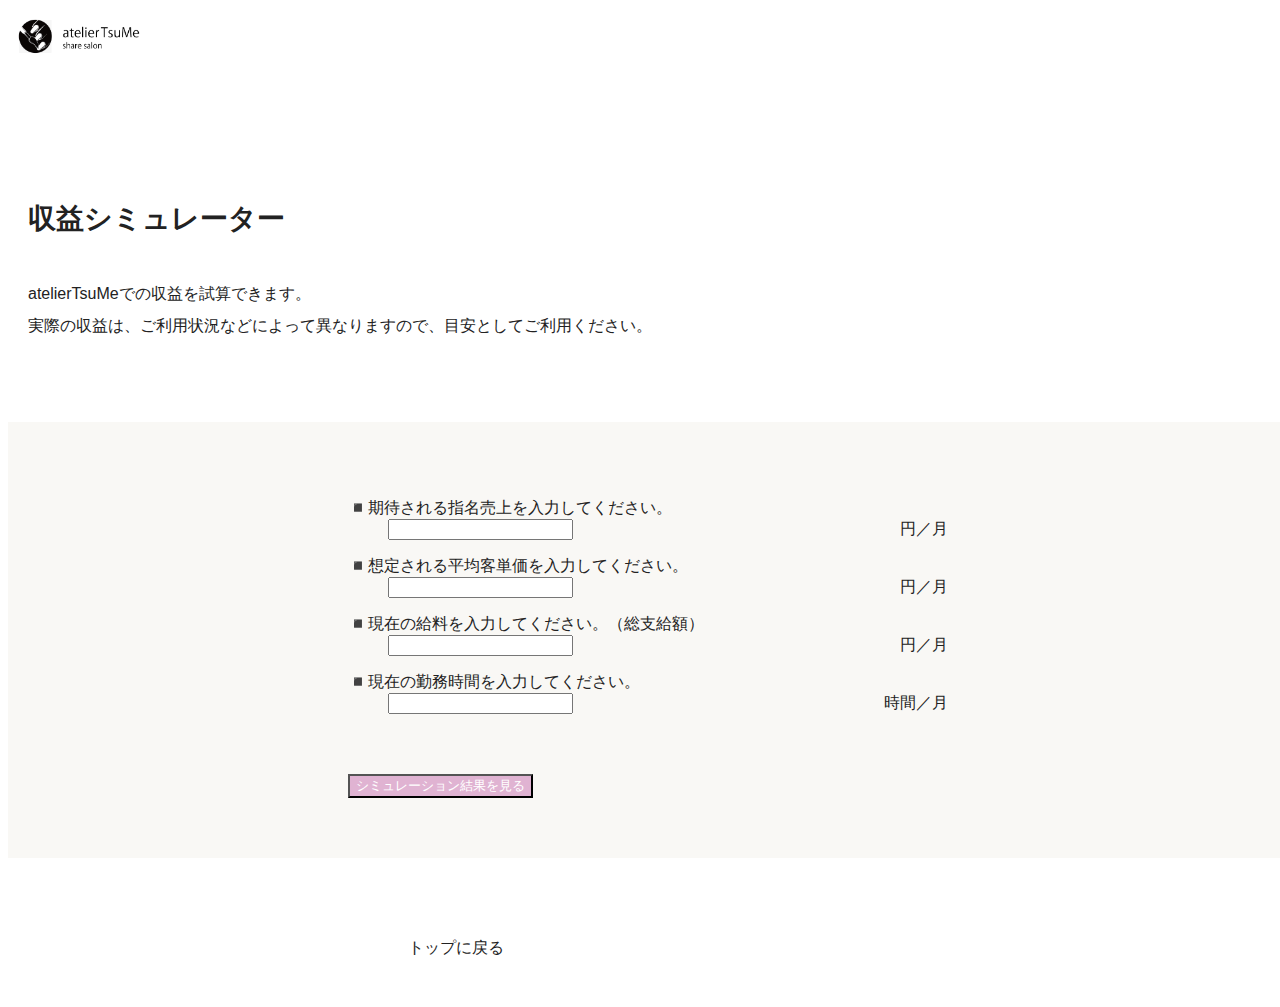
<file: index.html>
<!DOCTYPE html>
<html lang="ja">

<head>
    <meta charset="UTF-8">
    <meta name="viewport" content="width=device-width, initial-scale=1.0">
    <meta http-equiv="Cache-Control" content="no-cache, no-store, must-revalidate" />
    <meta http-equiv="Pragma" content="no-cache" />
    <meta http-equiv="Expires" content="0" />
    <link href="https://cdn.jsdelivr.net/npm/bootstrap@5.3.0/dist/css/bootstrap.min.css" rel="stylesheet"
        integrity="sha384-9ndCyUaIbzAi2FUVXJi0CjmCapSmO7SnpJef0486qhLnuZ2cdeRhO02iuK6FUUVM" crossorigin="anonymous">

    <link rel="preconnect" href="https://fonts.googleapis.com">
    <link rel="preconnect" href="https://fonts.gstatic.com" crossorigin>
    <link href="https://fonts.googleapis.com/css2?family=Noto+Sans+JP:wght@100..900&display=swap" rel="stylesheet">

    <script src="https://cdn.jsdelivr.net/npm/bootstrap@5.3.0/dist/js/bootstrap.bundle.min.js"
        integrity="sha384-geWF76RCwLtnZ8qwWowPQNguL3RmwHVBC9FhGdlKrxdiJJigb/j/68SIy3Te4Bkz"
        crossorigin="anonymous"></script>
    <script src="https://code.jquery.com/jquery-3.7.1.min.js"
        integrity="sha256-/JqT3SQfawRcv/BIHPThkBvs0OEvtFFmqPF/lYI/Cxo=" crossorigin="anonymous"></script>
    <script src="js/common.js?date=20241021" charset="utf-8"></script>
    <script src="js/main.js?date=20241021" charset="utf-8"></script>
    <link rel="stylesheet" type="text/css" href="css/main.css?date=20241021">
    <link rel="shortcut icon" href="img/favicon.png">
    <title>収益シミュレーション | atelierTsuMe</title>
</head>

<body>

    <header class="d-flex justify-content-center border-bottom border-1">
        <div><a href="/"><img src="img/tsume-logo.png" alt="ロゴ"></a></div>
    </header>
    <main class="main">
        <section class="main-header text-center">
            <h1>収益シミュレーター</h1>
            <p>atelierTsuMeでの収益を試算できます。<br />実際の収益は、ご利用状況などによって異なりますので、目安としてご利用ください。</p>
        </section>
        <section class="main-input">
            <div class="main-input-inner">
                <dl class="w-100">
                    <dt class="mb-1">◾️期待される指名売上を入力してください。</dt>
                    <dd class="input_row">
                        <div class="input_text">
                            <input type="number" class="w-100 form-control form-control-lg p-1" id="in_uriage">
                        </div>
                        <div class="input_unit">
                            <span>円／月</span>
                        </div>
                    </dd>
                    <p id="in_uriage_err" class="input_error"></p>

                    <dt class="mt-4 mb-1">◾️想定される平均客単価を入力してください。</dt>
                    <dd class="input_row">
                        <div class="input_text">
                            <input type="number" class="w-100 form-control form-control-lg p-1" id="in_tanka">
                        </div>
                        <div class="input_unit">
                            <span>円／月</span>
                        </div>
                    </dd>
                    <p id="in_tanka_err" class="input_error"></p>

                    <dt class="mt-4 mb-1">◾️現在の給料を入力してください。（総支給額）</dt>
                    <dd class="input_row">
                        <div class="input_text">
                            <input type="number" class="w-100 form-control form-control-lg p-1" id="in_kyuryo">
                        </div>
                        <div class="input_unit">
                            <span>円／月</span>
                        </div>
                    </dd>
                    <p id="in_kyuryo_err" class="input_error"></p>

                    <dt class="mt-4 mb-1">◾️現在の勤務時間を入力してください。</dt>
                    <dd class="input_row">
                        <div class="input_text">
                            <input type="number" class="w-100 form-control form-control-lg p-1" id="in_zikan">
                        </div>
                        <div class="input_unit">
                            <span>時間／月</span>
                        </div>
                    </dd>
                    <p id="in_zikan_err" class="input_error"></p>
                </dl>
                <div>
                    <button class="btn btn-lg w-100" onclick="toResult()">シミュレーション結果を見る</button>
                </div>
            </div>
        </section>
    </main>
    <footer class="d-flex justify-content-end">
        <div>
            <ul>
                <li><a href="" onclick="return toTop();">トップに戻る</a></li>
            </ul>
        </div>
    </footer>
</body>

</html>
</file>
<file: css/main.css>
/* 全体 */
body {
    color: #222222;
    /* font-family: "Noto Sans JP", sans-serif; */
    font-family: "M PLUS 2", sans-serif;
}

h1 {
    font-size: 28px;
}

h2 {
    font-size: 22px;
}

input[type="checkbox"]:checked {
    accent-color: rgba(88, 111, 223, 0.7);
    background-color:rgba(88, 111, 223, 0.7);
    border-color: rgba(88, 111, 223, 0.7);
}

/* ヘッダー */
header {
    position: fixed;
    top: 0;
    left: 0;
    width: 100vw;
    padding: 16px;
    background-color: white;
}
@media (max-width: 540px) {
    header {
        padding: 8px;
    }
}
header img {
    height: 40px;
}

.main {
    width: 100vw;
    margin-top: 100px;
    padding: 0;
}


.main-header {
    margin-top: 200px;
    margin-bottom: 80px;
    padding: 0 20px;
}
@media (max-width: 540px) {
    .main-header {
        margin-top: 100px;
        margin-bottom: 40px;
    }
}

.main-header p {
    margin-top: 40px;
    line-height: 2.0em;
}

/* シミュレーション入力 */
.main-input {
    width: 100vw;
    background-color: rgb(249, 248, 245);
}
.main-input-inner {
    margin: auto;
    padding: 60px 100px;
    max-width: 600px;
}
@media (max-width: 540px) {
    .main-input-inner {
        padding: 40px 20px;
    }
 }
.main-input-inner dl {
    margin-bottom: 60px;
}
.main-input-inner button {
    background-color: rgba(192, 92, 167, 0.44);
    color: #ffffff;
}

.input_row {
    display: flex;
    margin-bottom: 0px;
}
.input_text {
    flex: 1;
}
.input_unit {
    display: flex;
    justify-content: flex-end;
    align-items: flex-end;
    width: 72px;
}

.input_error {
    color: red;
}


/* シミュレーション結果 */
.main-result {
    padding: 60px 20px;
    background-image: url("../img/back1.png");
    background-size: 500px;
    background-repeat: repeat;
}
.main-result-inner {
    padding: 40px 0px;
    max-width: 900px;
    margin: auto;
    background-color: #ffffff;
    border-radius: 6px;
    box-shadow: 0 10px 25px 0 rgba(0, 0, 0, .3);
}

.result_graph {
    text-align: center;
    height: 360px;
}
@media (max-width: 540px) {
    .result_graph {
        height: auto;
        margin-bottom: 20px;
    }
}

#revenue_result {
    display: none;
}
#workinghours_result {
    display: none;
}
.result_detail {
    margin: 60px 20px;
}
@media (max-width: 540px) {
    .result_detail {
        margin: 40px 10px;
    }
}
.result_revenue_detail_title {
    font-size: 40px;
    text-align: center;
}
@media (max-width: 540px) {
    .result_revenue_detail_title {
        font-size: 32px;
    }
}

.result_revenue_detail_description {
    background-color: rgba(88, 111, 223, 0.7);
    color: #ffffff;
    border-radius: 4px;
    /* width: 75%; */
    margin: 0px 4px 10px 4px;
    padding: 4px;
    text-align: center;
}
.result_revenue_detail_condition {
    background-color: rgba(192, 92, 167, 0.44);
    color: #ffffff;
    border-radius: 4px;
    /* width: 75%; */
    margin: 10px 4px;
    padding: 4px;
    text-align: center;
}
.result_revenue_detail_income {
    font-size: 60px;
    text-align: center;
}
@media (max-width: 540px) {
    .result_revenue_detail_income {
        font-size: 40px;
    }
}

.result_detail_switch input {
    width: 100%;
}

.result_revenue .result_detail dl {
    border-bottom: 3px dotted;
    height: 40px;
}

.result_workinghours .result_detail dl {
    border-bottom: 3px dotted;
    height: 70px;
}
.result_workinghours_estimated {
    margin-top: 40px;
}
.result_workinghours_estimated_title {
    background-color: rgba(192, 92, 167, 0.44);
    color: #ffffff;
    border-radius: 4px;
    width: 75%;
    margin: auto;
    padding: 4px;
    text-align: center;
}
.result_workinghours_estimated_hour {
    font-size: 60px;
}
@media (max-width: 540px) {
    .result_workinghours_estimated_hour {
        font-size: 40px;
    }
}

.calc_col dd {
    white-space: nowrap
}
@media (max-width: 540px) {
    .calc_col {
        padding: 0;
    }
}


/* フッダー */
footer {
    width: 100wh;
    margin-top: 40px;
    padding: 20px 100px;
}
@media (max-width: 540px) {
    footer {
        padding: 20px 20px;
    }
 }

footer div {
    width: 400px;
    text-align: right;
}
footer ul {
}
footer li {
    padding: 4px;
    list-style-type: none;
}
footer a {
    color: #222222;
    text-decoration: none;
}
footer a:hover {
    color: #aaaaaa;
}
</file>
